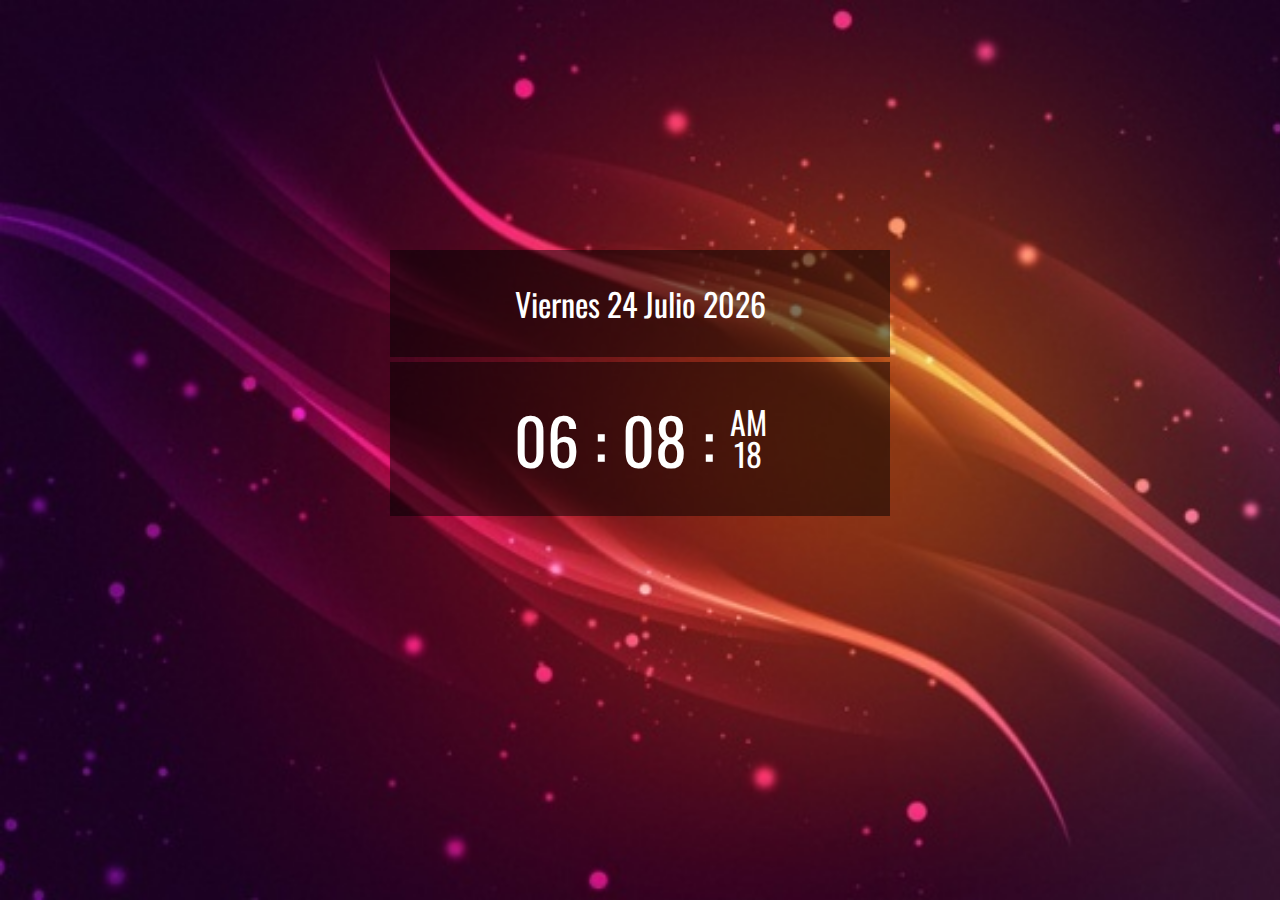
<file: index.html>
<!DOCTYPE html>

<html lang="es">
  
    <head>
		<meta charset="utf-8">
		<meta name="Viewport" content="width=device-width">
		<title>Reloj</title>
		<link rel="stylesheet" type="text/css" href="mi_estilos.css">
		<link rel="icon" href="time.png">
		<link href="https://fonts.googleapis.com/css?family=Oswald:300,400,500" rel="stylesheet">
    </head>
   
	
    <body>
	
        <div class="wrap">
		
			<div class="widget">
			
				<div class="fecha">
				
					<p id="diaSemana" class="diaSemana"></p>
					<p id="dia" class="dia"></p>
					<p id="mes" class="mes"></p>
					<p id="anio" class="anio"></p>
				
				</div>
        
				<div class="reloj">
				
					<p id="horas" class="horas"></p>
					<p>:</p>
					<p id="minutos" class="minutos"></p>
					<p>:</p>
					
					<div class="caja-segundos">
						<p id="am_pm" class="am_pm"></p>
						<p id="segundos" class="segundos"></p>
					</div>
				
				</div>
			
			</div>
		
        </div>
		
        <script src="script.js"></script>
		<!--
		<div class>Icons made by <a href="https://www.flaticon.com/authors/freepik" title="Freepik">Freepik</a> from <a href="https://www.flaticon.com/" title="Flaticon">www.flaticon.com</a></div>
		-->
	</body>
	
</html>
</file>
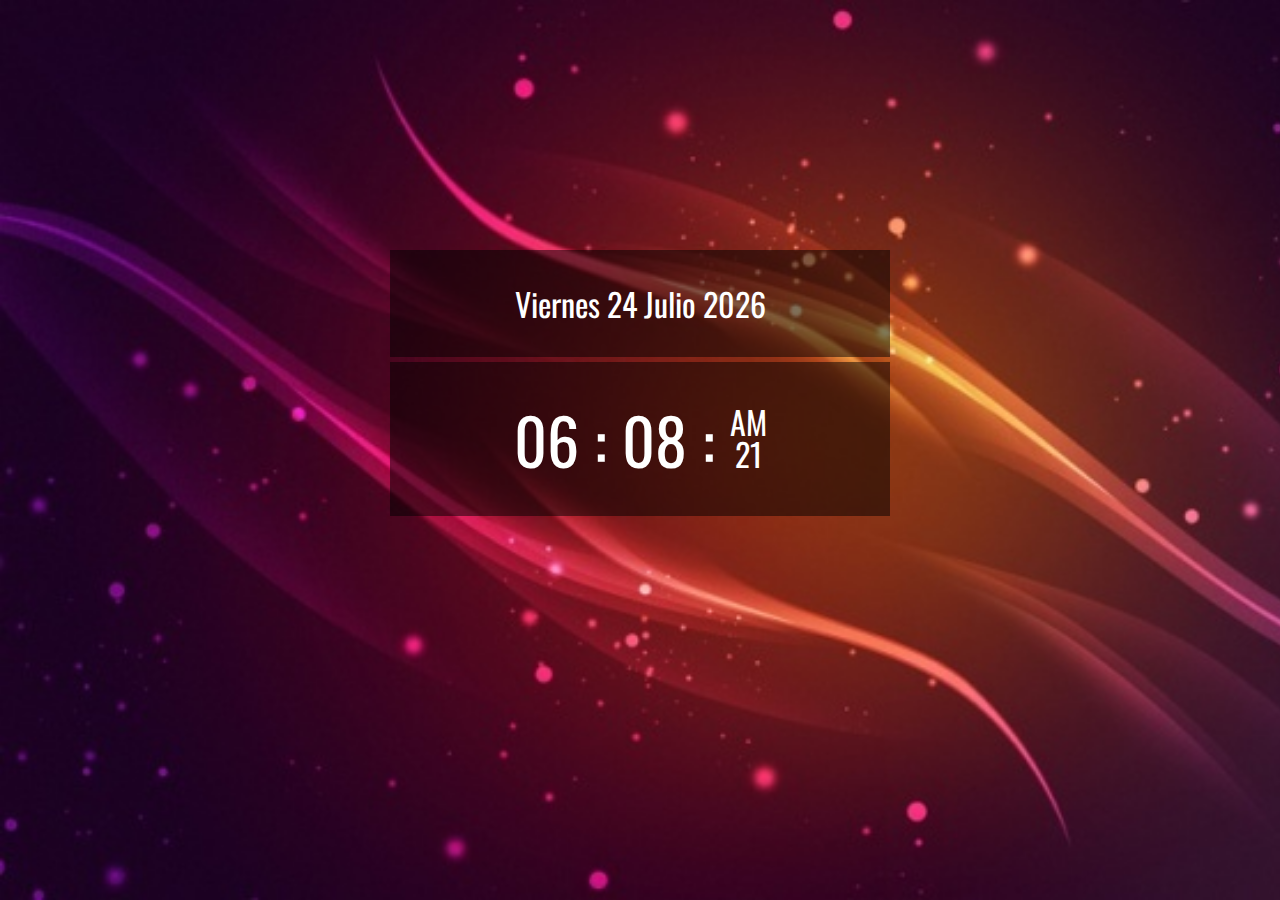
<file: reloj.html>
<!DOCTYPE html>

<html lang="es">
  
    <head>
		<meta charset="utf-8">
		<meta name="Viewport" content="width=device-width">
		<title>Reloj</title>
		<link rel="stylesheet" type="text/css" href="mi_estilos.css">
		<link rel="icon" href="time.png">
		<link href="https://fonts.googleapis.com/css?family=Oswald:300,400,500" rel="stylesheet">
    </head>
   
	
    <body>
	
        <div class="wrap">
		
			<div class="widget">
			
				<div class="fecha">
				
					<p id="diaSemana" class="diaSemana"></p>
					<p id="dia" class="dia"></p>
					<p id="mes" class="mes"></p>
					<p id="anio" class="anio"></p>
				
				</div>
        
				<div class="reloj">
				
					<p id="horas" class="horas"></p>
					<p>:</p>
					<p id="minutos" class="minutos"></p>
					<p>:</p>
					
					<div class="caja-segundos">
						<p id="am_pm" class="am_pm"></p>
						<p id="segundos" class="segundos"></p>
					</div>
				
				</div>
			
			</div>
		
        </div>
		
        <script src="script.js"></script>
		<!--
		<div class>Icons made by <a href="https://www.flaticon.com/authors/freepik" title="Freepik">Freepik</a> from <a href="https://www.flaticon.com/" title="Flaticon">www.flaticon.com</a></div>
		-->
	</body>
	
</html>
</file>
<file: mi_estilos.css>
*{
 margin: 0;
 padding: 0;
 -webkit-box-sizing: border-box;
 -moz-box-sizing: border-box;
 box-sizing: border-box;
}

body{
 background: url(diseno-fondo-abstracto_1297-78.jpg) #4285F4;
 background-size: cover;
 
 background-attachment: fixed;
 background-position: relative;
 
 color: #fff;
 font-size: 16px;
}

.wrap{
 width: 90%;
 max-width: 1000px;
 margin: auto;
 z-index: 1;
}

.widget{
 width: 50%;
 margin: 25% 25%;
}

.widget p {
 display: inline-block;
 line-height: 1em;
}

.fecha {
 font-family: 'Oswald', Arial;
 text-align: center;
 font-size: 32px;
 margin-bottom: 5px;
 background: rgba(0,0,0,.5);
 padding: 30px;
 width: 50% 50%;
}

.reloj{
 font-family: 'Oswald', Arial;
 width: 50% 50%;
 padding: 30px;
 font-size: 64px;
 text-align: center;
 background: rgba(0,0,0,.5);
}

.reloj .caja-segundos{
 display: inline-block;
}

.reloj .segundos, .reloj .am_pm{
 font-size: 32px;
 display: block;
}


@media only screen and (max-width: 768px) {
    body{
        font-size: 12px;
    }
    .wrap{
        width: 100%;
    }
	
	.widget{
		width: 70%;
		margin: 50% 15%;
	}
	
    .fecha{
        font-size: 32px;
        display: inline-block;
    }
    .reloj{
		font-size: 48px;
    }
    .reloj .am_pm, .reloj .segundos{
        font-size: 24px;  
    }
   
  }
 
 /* Extra small devices (phones, 600px and down) */
@media only screen and (max-width: 600px) {...}

/* Small devices (portrait tablets and large phones, 600px and up) */
@media only screen and (min-width: 600px) {...}

/* Medium devices (landscape tablets, 768px and up) */
@media only screen and (min-width: 768px) {...}
</file>
